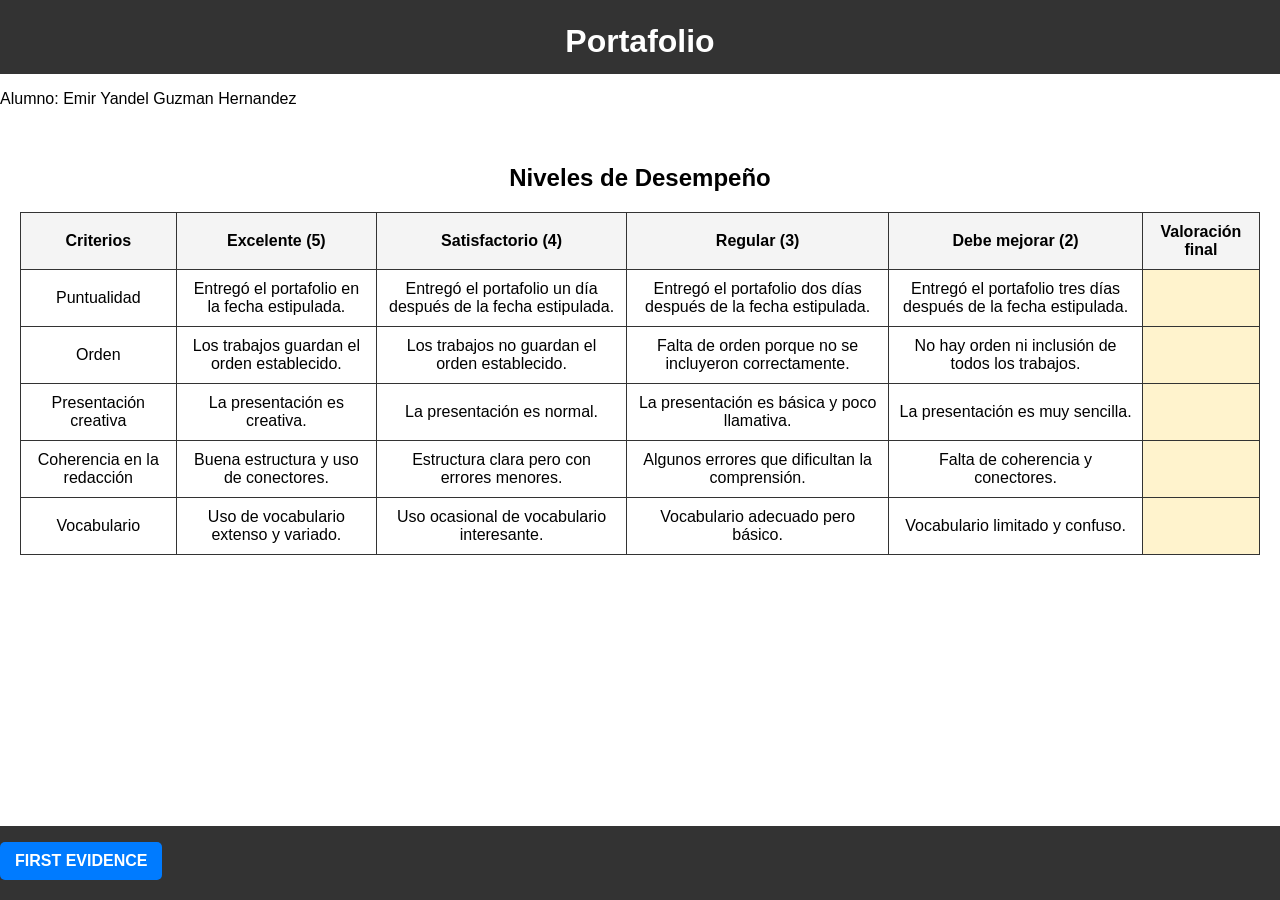
<file: index.html>
<!DOCTYPE html>
<html lang="es">
<head>
    <meta charset="UTF-8">
    <meta name="viewport" content="width=device-width, initial-scale=1.0">
    <title>Portafolio</title>
    <link rel="stylesheet" href="style.css">
</head>
<body>
    
    <header>
        <h1>Portafolio</h1>
    </header>
    <p>  Alumno: Emir Yandel Guzman Hernandez</p>
    <main>
        <h2>Niveles de Desempeño</h2>
        <table>
            <thead>
                <tr>
                    <th>Criterios</th>
                    <th>Excelente (5)</th>
                    <th>Satisfactorio (4)</th>
                    <th>Regular (3)</th>
                    <th>Debe mejorar (2)</th>
                    <th>Valoración final</th>
                </tr>
            </thead>
            <tbody>
                <tr>
                    <td>Puntualidad</td>
                    <td>Entregó el portafolio en la fecha estipulada.</td>
                    <td>Entregó el portafolio un día después de la fecha estipulada.</td>
                    <td>Entregó el portafolio dos días después de la fecha estipulada.</td>
                    <td>Entregó el portafolio tres días después de la fecha estipulada.</td>
                    <td contenteditable="true"></td>
                </tr>
                <tr>
                    <td>Orden</td>
                    <td>Los trabajos guardan el orden establecido.</td>
                    <td>Los trabajos no guardan el orden establecido.</td>
                    <td>Falta de orden porque no se incluyeron correctamente.</td>
                    <td>No hay orden ni inclusión de todos los trabajos.</td>
                    <td contenteditable="true"></td>
                </tr>
                <tr>
                    <td>Presentación creativa</td>
                    <td>La presentación es creativa.</td>
                    <td>La presentación es normal.</td>
                    <td>La presentación es básica y poco llamativa.</td>
                    <td>La presentación es muy sencilla.</td>
                    <td contenteditable="true"></td>
                </tr>
                <tr>
                    <td>Coherencia en la redacción</td>
                    <td>Buena estructura y uso de conectores.</td>
                    <td>Estructura clara pero con errores menores.</td>
                    <td>Algunos errores que dificultan la comprensión.</td>
                    <td>Falta de coherencia y conectores.</td>
                    <td contenteditable="true"></td>
                </tr>
                <tr>
                    <td>Vocabulario</td>
                    <td>Uso de vocabulario extenso y variado.</td>
                    <td>Uso ocasional de vocabulario interesante.</td>
                    <td>Vocabulario adecuado pero básico.</td>
                    <td>Vocabulario limitado y confuso.</td>
                    <td contenteditable="true"></td>
                </tr>
            </tbody>
        </table>
    </main>

    <footer>
        <p></p>
    </footer>
    <a href="pagina2.html" class="boton-cambiar">FIRST EVIDENCE </a>
</body>
</html>
</file>
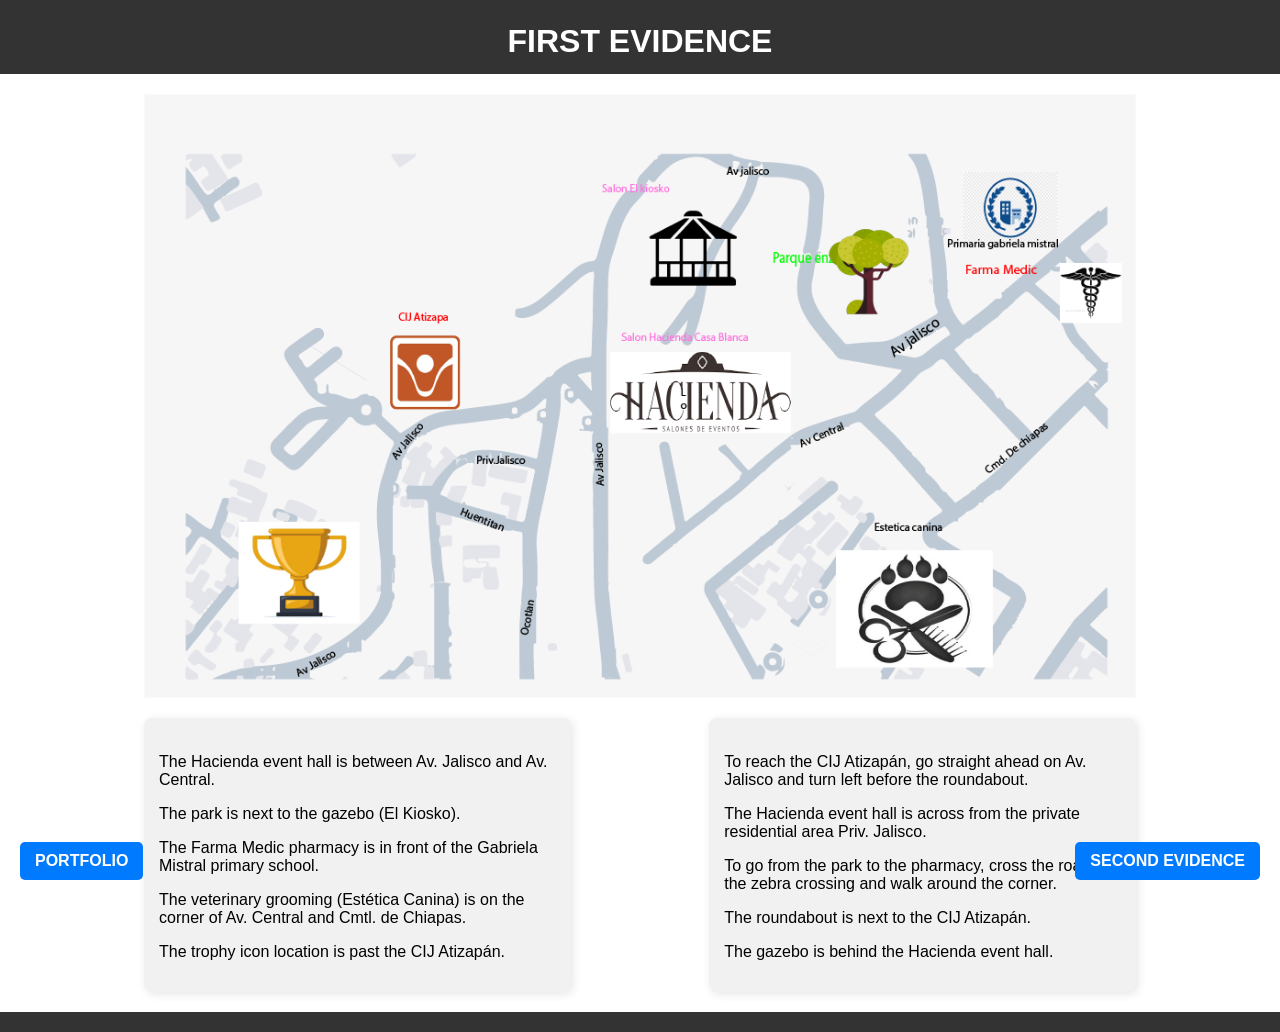
<file: pagina2.html>
<!DOCTYPE html>
<html lang="en">
<head>
    <meta charset="UTF-8">
    <meta name="viewport" content="width=device-width, initial-scale=1.0">
    <title>THIRD EVIDENCE</title>
    <link rel="stylesheet" href="style.css">
</head>
<body>
    
    <header>
        <h1>FIRST EVIDENCE </h1>
    </header>

    <main>
        <img src="Imagen/Fist evidence.png" alt="Imagen en el centro" class="imagen-centro">

        <div class="contenedor-info">
            <div class="info-box izquierda">
                <h2></h2>
                <p>The Hacienda event hall is between Av. Jalisco and Av. Central.</p>
                    The park is next to the gazebo (El Kiosko).</p>
                    The Farma Medic pharmacy is in front of the Gabriela Mistral primary school.</p>
                    The veterinary grooming (Estética Canina) is on the corner of Av. Central and Cmtl. de Chiapas.</p>
                    The trophy icon location is past the CIJ Atizapán.</p>
            </div>
            <div class="info-box derecha">
                <h2></h2>
                <p>To reach the CIJ Atizapán, go straight ahead on Av. Jalisco and turn left before the roundabout.</p>
                    The Hacienda event hall is across from the private residential area Priv. Jalisco.</p>
                    To go from the park to the pharmacy, cross the road at the zebra crossing and walk around the corner.</p>
                    The roundabout is next to the CIJ Atizapán.</p>
                    The gazebo is behind the Hacienda event hall.</p>
            </div>
        </div>
    </main>

    <footer>
        <p></p>
    </footer>

    <a href="index.html" class="boton-cambiar izquierda-boton">PORTFOLIO</a>

    <a href="pagina3.html" class="boton-cambiar derecha-boton">SECOND EVIDENCE</a>

</body>
</html>
</file>
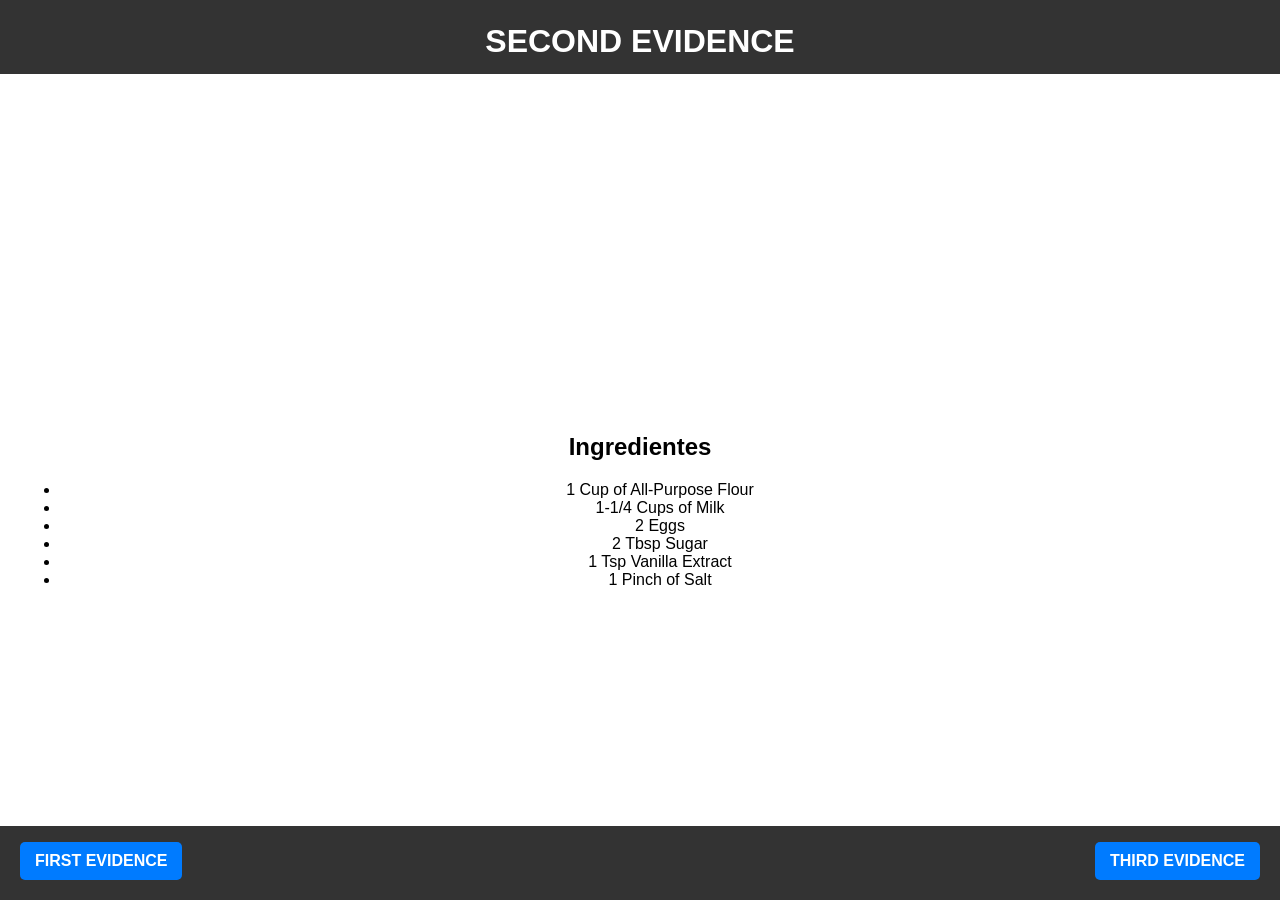
<file: pagina3.html>
<!DOCTYPE html>
<html lang="en">
<head>
    <meta charset="UTF-8">
    <meta name="viewport" content="width=device-width, initial-scale=1.0">
    <title>SECOND EVIDENCE - Receta</title>
    <link rel="stylesheet" href="style.css">
</head>
<body>
    
    <header>
        <h1>SECOND EVIDENCE </h1>
    </header>

    <main>
        <div class="video-container">
            <iframe width="560" height="315" src="https://www.youtube.com/embed/cfcMj8DMS0c" frameborder="0" allowfullscreen></iframe>
        </div>

        <div class="ingredientes">
            <h2>Ingredientes</h2>
            <ul>
                <li>1 Cup of All-Purpose Flour</li>
                <li>1-1/4 Cups of Milk</li>
                <li>2 Eggs</li>
                <li>2 Tbsp Sugar</li>
                <li>1 Tsp Vanilla Extract</li>
                <li>1 Pinch of Salt</li>
            </ul>
        </div>
    </main>

    <footer>
        <p></p>
    </footer>

    <a href="pagina2.html" class="boton-cambiar izquierda-boton">FIRST EVIDENCE</a>
    <a href="pagina4.html" class="boton-cambiar derecha-boton">THIRD EVIDENCE</a>

</body>
</html>
</file>
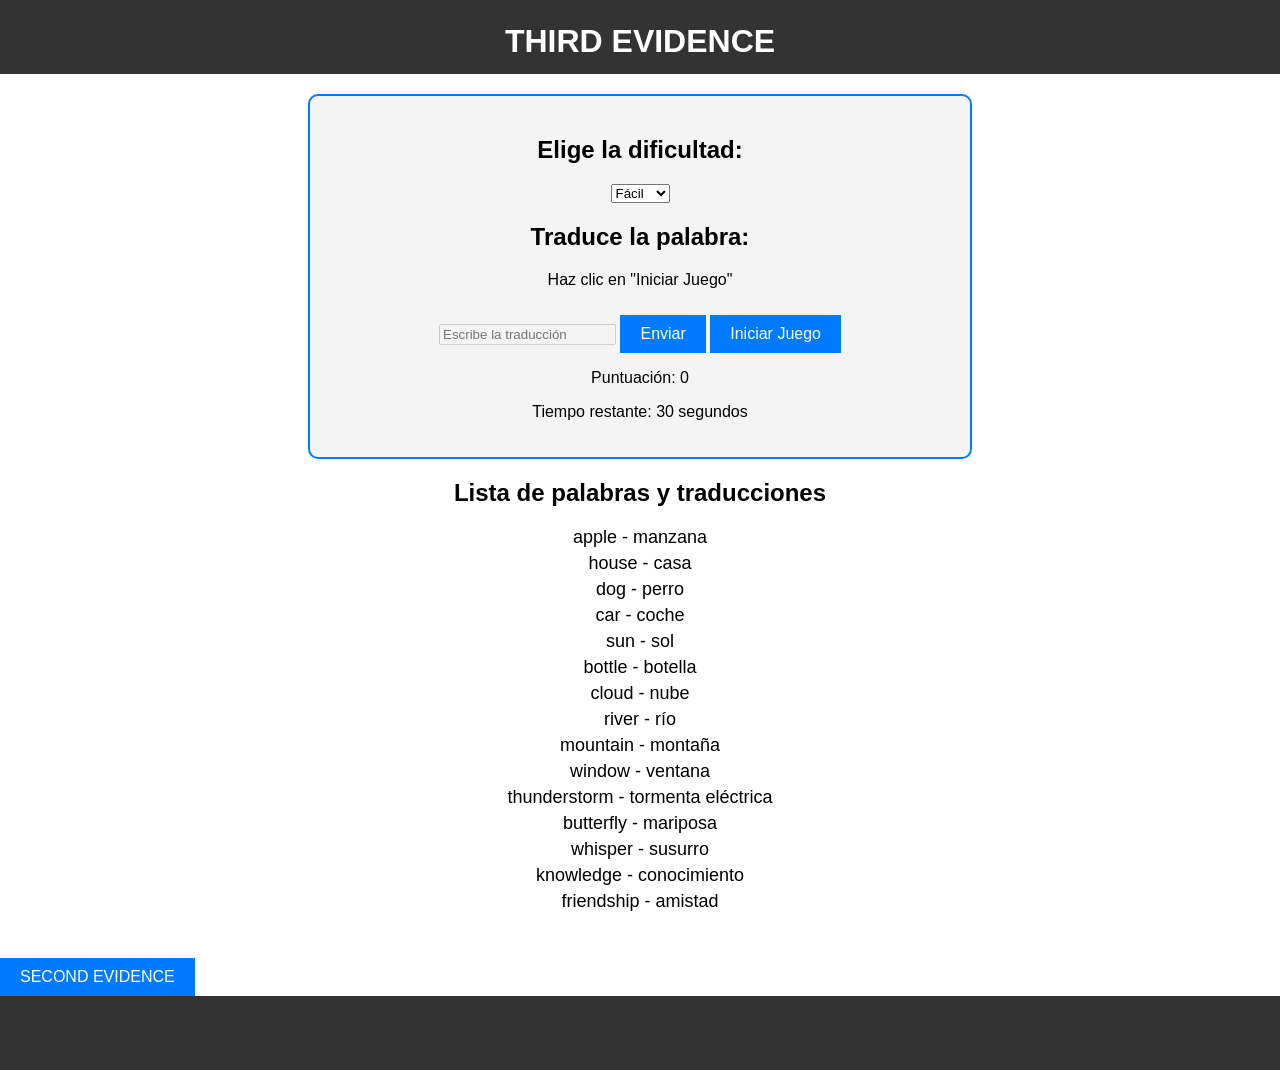
<file: pagina4.html>
<!DOCTYPE html>
<html lang="es">
<head>
    <meta charset="UTF-8">
    <meta name="viewport" content="width=device-width, initial-scale=1.0">
    <title>THIRD EVIDENCE</title>
    <link rel="stylesheet" href="style.css">
    <script defer src="Game.js"></script>
</head>
<body>

    <header>
        <h1>THIRD EVIDENCE</h1>
    </header>

    <main>
        <div class="game-container">
            <h2>Elige la dificultad:</h2>
            <select id="difficulty" onchange="setDifficulty()">
                <option value="easy">Fácil</option>
                <option value="medium">Medio</option>
                <option value="hard">Difícil</option>
            </select>

            <h2>Traduce la palabra:</h2>
            <p id="word">Haz clic en "Iniciar Juego"</p>
            <input type="text" id="answer" placeholder="Escribe la traducción" disabled>
            <button onclick="checkAnswer()">Enviar</button>
            <button onclick="startGame()">Iniciar Juego</button>
            <p id="feedback"></p>
            <p>Puntuación: <span id="score">0</span></p>
            <p>Tiempo restante: <span id="timer">30</span> segundos</p>
        </div>

        <div class="word-list">
            <h2>Lista de palabras y traducciones</h2>
            <ul id="wordList"></ul>
        </div>
    </main>
    <a><button onclick="window.location.href='pagina3.html'">SECOND EVIDENCE</button>
    <footer>
    </footer>

</body>
</html>
</file>
<file: style.css>
body {
    margin: 0;
    font-family: Arial, sans-serif;
    display: flex;
    flex-direction: column;
    height: 100vh;
}

header, footer {
    background: #333;
    color: white;
    text-align: center;
    padding: 2px;
    height: 70px;
}


main {
    flex: 1;
    padding: 20px;
    text-align: center;
}

.boton-cambiar {
    position: fixed;
    bottom: 20px;
    background: #007bff;
    color: white;
    padding: 10px 15px;
    text-decoration: none;
    border-radius: 5px;
    font-weight: bold;
    transition: 0.3s;
}

.boton-cambiar:hover {
    background: #0056b3;
}

.navegacion {
    display: flex;
    justify-content: center;
    gap: 20px;
    margin-top: 20px;
}

.imagen-centro {
    max-width: 80%;
    height: auto;
    display: block;
    margin: 0 auto;
}

.contenedor-info {
    display: flex;
    justify-content: space-between;
    margin-top: 20px;
    padding: 0 10%;
}

.info-box {
    width: 40%;
    background: #f1f1f1;
    padding: 15px;
    border-radius: 8px;
    box-shadow: 2px 2px 10px rgba(0, 0, 0, 0.1);
    text-align: left;
}
.boton-cambiar {
    position: fixed;
    bottom: 20px;
    background: #007bff;
    color: white;
    padding: 10px 15px;
    text-decoration: none;
    border-radius: 5px;
    font-weight: bold;
    transition: 0.3s
    ;
}


.izquierda-boton {
    left: 20px;
}

.derecha-boton {
    right: 20px;
}


table {
    width: 100%;
    border-collapse: collapse;
    margin-top: 20px;
}

th, td {
    border: 1px solid #333333;
    padding: 10px;
    text-align: center;
}

th {
    background-color: #f4f4f4;
    font-weight: bold;
}

td[contenteditable="true"] {
    background-color: #fff3cd;
    cursor: text;
}

.game-container {
    text-align: center;
    padding: 20px;
    border: 2px solid #007bff;
    border-radius: 10px;
    width: 50%;
    margin: auto;
    background: #f4f4f4;
}

button {
    margin-top: 10px;
    padding: 10px 20px;
    border: none;
    background: #007bff;
    color: white;
    font-size: 16px;
    cursor: pointer;
}

button:hover {
    background: #0056b3;
}

.game-container {
    text-align: center;
    padding: 20px;
    border: 2px solid #007bff;
    border-radius: 10px;
    width: 50%;
    margin: auto;
    background: #f4f4f4;
}

button {
    margin-top: 10px;
    padding: 10px 20px;
    border: none;
    background: #007bff;
    color: white;
    font-size: 16px;
    cursor: pointer;
}

button:hover {
    background: #0056b3;
}

.word-list {
    text-align: center;
    margin-top: 20px;
}

.word-list ul {
    list-style: none;
    padding: 0;
}

.word-list li {
    font-size: 18px;
    margin: 5px 0;
}
</file>
